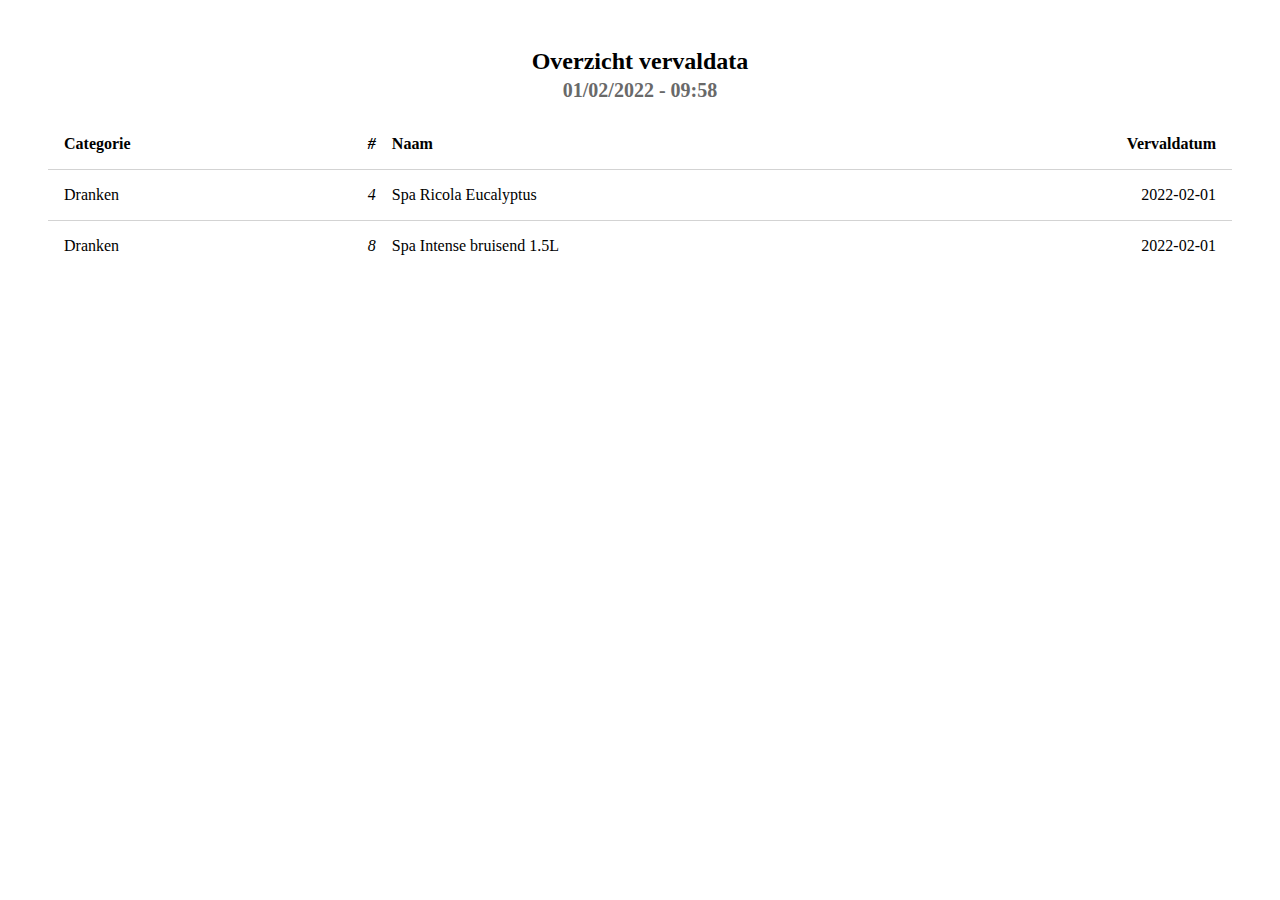
<file: templates/Report.html>
<!DOCTYPE html>
    <html lang="en">
    <head>
        <meta http-equiv="X-UA-Compatible" content="IE=edge">
        <meta name="viewport" content="width=device-width, initial-scale=1.0">
        <title>Verslag vervaldata</title>
    
    <style>
        body {
            margin: 3rem;
            font-family: "Times New Roman";
        }
        h1, h2 {
            text-align: center;
            font-size: 150%;
        }

        h1 {
            margin-bottom: 0.25rem;
        }

        h2 {
            color: #696969;
            font-size: 125%;
            margin-top: 0.25rem;
        }

        table {
            width: 100%;
        }

        table, tr, th, td {
            border-collapse: collapse;
            border: none;
            padding: 1rem;
            text-align: left;
        }

        tbody > tr {
            border-top: 1px solid lightgrey;
        }

        tr > td:nth-child(5), thead > tr > th:nth-child(5) {
            text-align: right;
        }

        tr > td:nth-child(3), thead > tr > th:nth-child(3) {
            text-align: right;
            padding-right: 0;
            font-style: italic;
        }

        tr > th:first-child {
            display: none;
        }
    </style>
    
    </head>
    <body>
    <h1>Overzicht vervaldata</h1>
    <h2>01/02/2022 - 09:58</h2>
    <table border="1" class="dataframe">
  <thead>
    <tr style="text-align: right;">
      <th></th>
      <th>Categorie</th>
      <th>#</th>
      <th>Naam</th>
      <th>Vervaldatum</th>
    </tr>
  </thead>
  <tbody>
    <tr>
      <th>0</th>
      <td>Dranken</td>
      <td>4</td>
      <td>Spa Ricola Eucalyptus</td>
      <td>2022-02-01</td>
    </tr>
    <tr>
      <th>1</th>
      <td>Dranken</td>
      <td>8</td>
      <td>Spa Intense bruisend 1.5L</td>
      <td>2022-02-01</td>
    </tr>
  </tbody>
</table>
    </body>
    </html>
</file>
